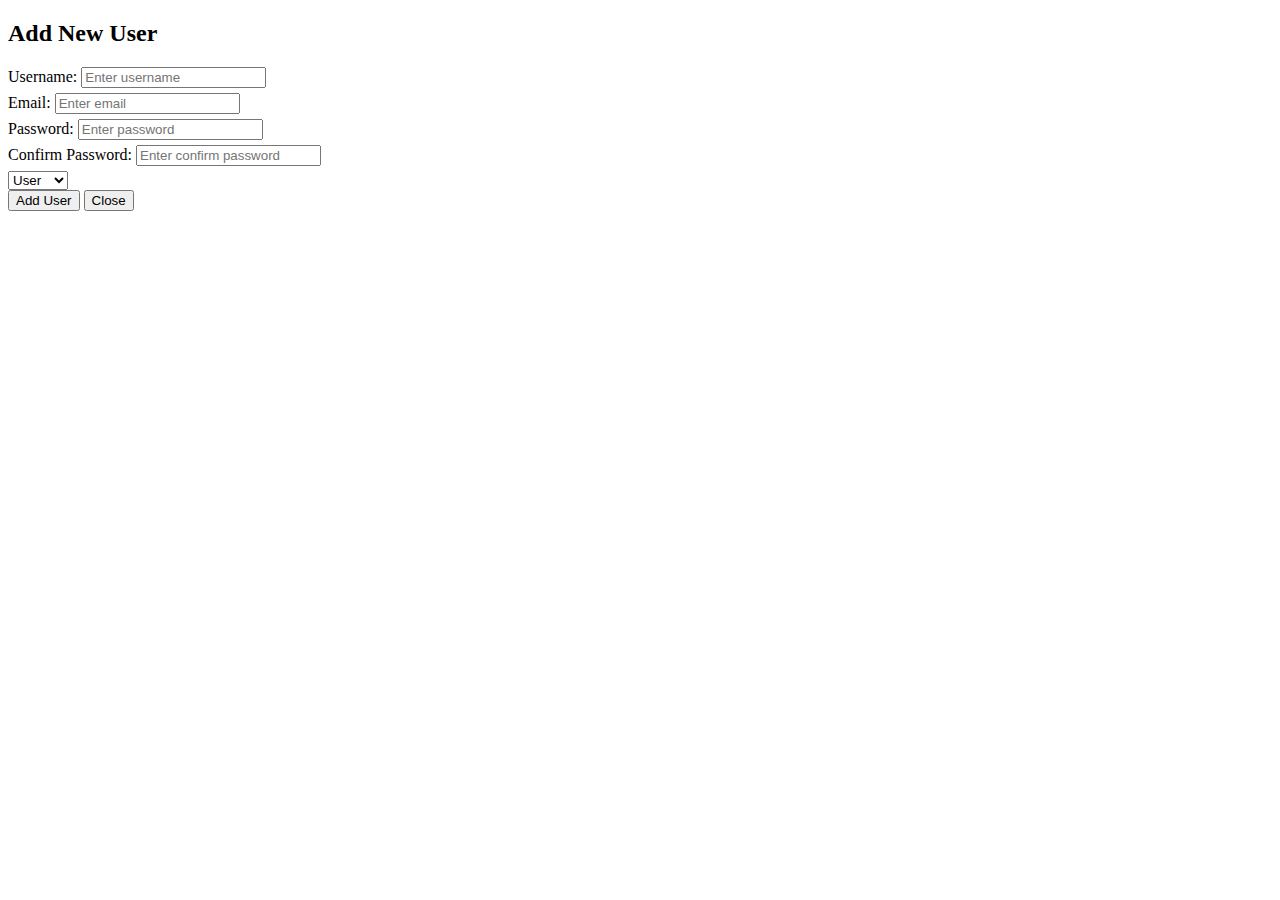
<file: Admin_Dashboard/assets/js/validation.html>
<!DOCTYPE html>
<html lang="en">
  <head>
    <meta charset="UTF-8" />
    <meta name="viewport" content="width=device-width, initial-scale=1.0" />
    <title>Document</title>
    <style>
      .error {
        color: red;
        font-size: 12px;
        display: block;
        margin-top: 5px;
      }
    </style>
  </head>
  <body>
    <div class="popup-overlay" id="popupAddUser">
      <div class="popup-form">
        <h2>Add New User</h2>

        <label for="nameProfile">Username:</label>
        <input
          type="text"
          id="nameProfile"
          placeholder="Enter username"
          autocomplete="off"
        />
        <span id="user_error" class="error"></span>

        <label for="emailProfile">Email:</label>
        <input
          type="email"
          id="emailProfile"
          placeholder="Enter email"
          autocomplete="off"
        />
        <span id="email_error" class="error"></span>

        <label for="passProfile">Password:</label>
        <input
          type="password"
          id="passProfile"
          placeholder="Enter password"
          autocomplete="off"
        />
        <span id="pass_error" class="error"></span>

        <label for="cpassProfile">Confirm Password:</label>
        <input
          type="password"
          id="cpassProfile"
          placeholder="Enter confirm password"
          autocomplete="off"
        />
        <span id="cpass_error" class="error"></span>

        <div class="role-selection">
          <select name="usertype" id="usertype">
            <option value="User" selected>User</option>
            <option value="Admin">Admin</option>
          </select>
        </div>

        <div class="popup-buttons">
          <button class="save-btn">Add User</button>
          <button class="close-btn" onclick="closePopup()">Close</button>
        </div>
      </div>
    </div>
    <script>
      document.addEventListener("DOMContentLoaded", function () {
        const username = document.querySelector("#nameProfile");
        const email = document.querySelector("#emailProfile");
        const password = document.querySelector("#passProfile");
        const cpassword = document.querySelector("#cpassProfile");
        const addButton = document.querySelector(".save-btn");

        function clearErrors() {
          document
            .querySelectorAll(".error")
            .forEach((el) => (el.innerText = ""));
        }

        function setError(id, message) {
          let errorElement = document.getElementById(id);
          if (errorElement) {
            errorElement.innerText = message;
          }
        }

        addButton.addEventListener("click", function (event) {
          event.preventDefault();
          clearErrors();

          let isValid = true;

          // Regular Expressions
          const usernameRegex = /^[A-Za-z0-9]{3,15}$/;
          const emailRegex = /^[^\s@]+@[^\s@]+\.[^\s@]+$/;
          const passwordRegex = /^(?=.*\d)(?=.*[a-z])(?=.*[A-Z]).{8,}$/;

          // Username validation
          if (username.value.trim() === "") {
            setError("user_error", "Username cannot be empty!");
            isValid = false;
          } else if (!usernameRegex.test(username.value)) {
            setError(
              "user_error",
              "Username must be 3-15 alphanumeric characters."
            );
            isValid = false;
          }

          // Email validation
          if (email.value.trim() === "") {
            setError("email_error", "Email cannot be empty!");
            isValid = false;
          } else if (!emailRegex.test(email.value)) {
            setError("email_error", "Enter a valid email address.");
            isValid = false;
          }

          // Password validation
          if (password.value.trim() === "") {
            setError("pass_error", "Password cannot be empty!");
            isValid = false;
          } else if (!passwordRegex.test(password.value)) {
            setError(
              "pass_error",
              "Password must be 8+ characters, include uppercase, lowercase & a number."
            );
            isValid = false;
          }

          // Confirm Password validation
          if (cpassword.value.trim() === "") {
            setError("cpass_error", "Confirm Password cannot be empty!");
            isValid = false;
          } else if (cpassword.value !== password.value) {
            setError("cpass_error", "Passwords do not match!");
            isValid = false;
          }

          if (isValid) {
            alert("User added successfully!");
            closePopup();
          }
        });
      });
    </script>
  </body>
</html>
</file>
